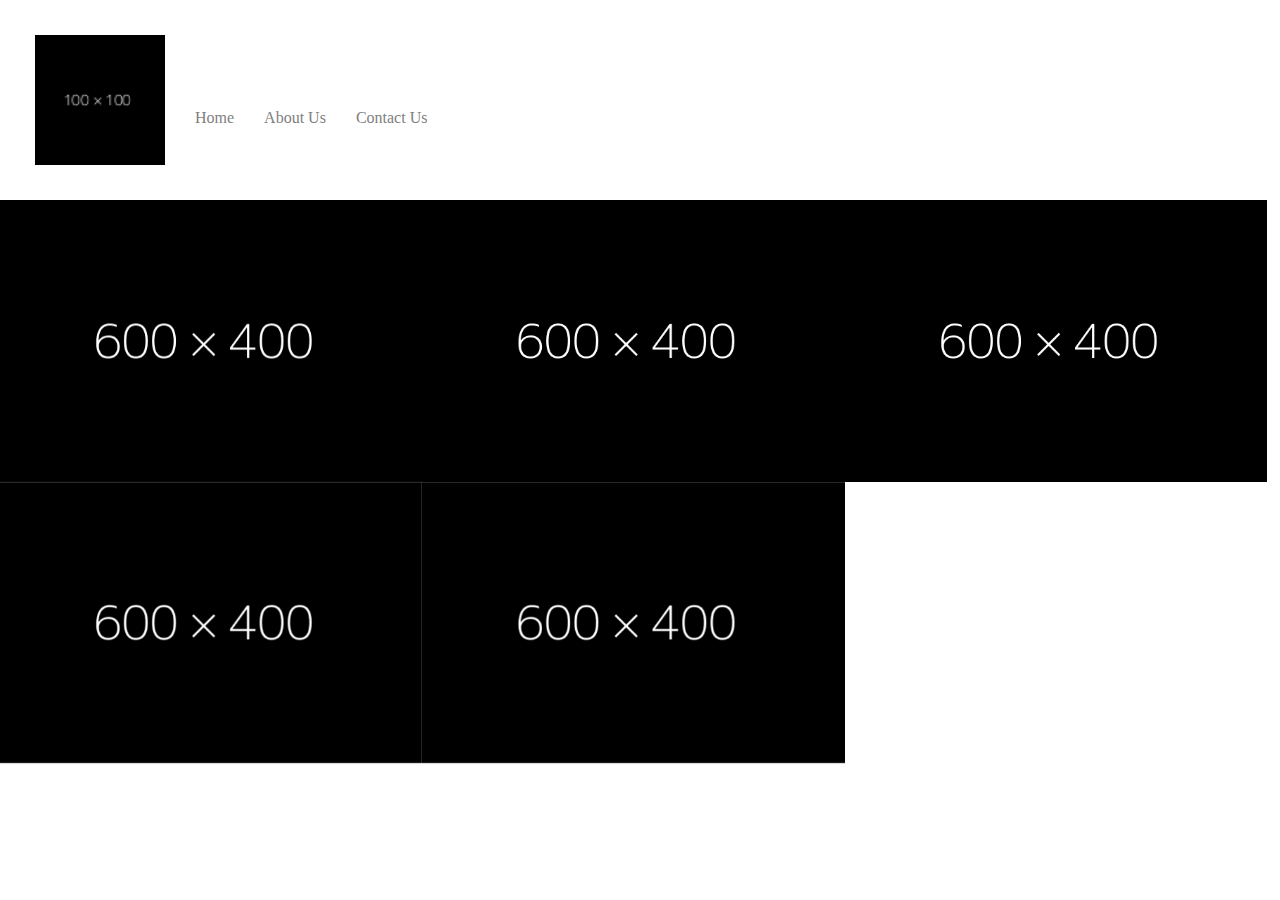
<file: index.html>
<!DOCTYPE html>
<html lang="en">
    <head>
        <meta charset="UTF-8">
        <meta name="viewport" content="width=device-width, initial-scale=1.0">
        <title>Sun Fu Shine</title>
        <link rel="stylesheet" href="reset.css">
        <link rel="stylesheet" href="style.css">
    </head>
    <body>
        <header>
            <img class="logo" src="img/100x100.png">
            <nav>
                <p><a href="index.html">Home</a></p>
                <p><a href="aboutus.html">About Us</a></p>
                <p><a href="contact.html">Contact Us</a></p>
            </nav>
        </header>
        <main>
            <div class="container">
                <img src="img/600x400.png" alt="Avatar" class="image" width="600" height="400">
                <div class="middle">
                    <div class="text"><a>Project X</a></div>
                </div>
            </div>
            <div class="container">
                <img src="img/600x400.png" alt="Avatar" class="image" width="600" height="400">
                <div class="middle">
                    <div class="text">Project X</div>
                </div>
            </div>
            <div class="container">
                <img src="img/600x400.png" alt="Avatar" class="image" width="600" height="400">
                <div class="middle">
                    <div class="text">Project X</div>
                </div>
            </div>
            <div class="container">
                <img src="img/600x400.png" alt="Avatar" class="image" width="600" height="400">
                <div class="middle">
                    <div class="text">Project X</div>
                </div>
            </div>
            <div class="container">
                <img src="img/600x400.png" alt="Avatar" class="image" width="600" height="400">
                <div class="middle">
                    <div class="text">Project X</div>
                </div>
            </div>
        </main>
    </body>
</html>
</file>
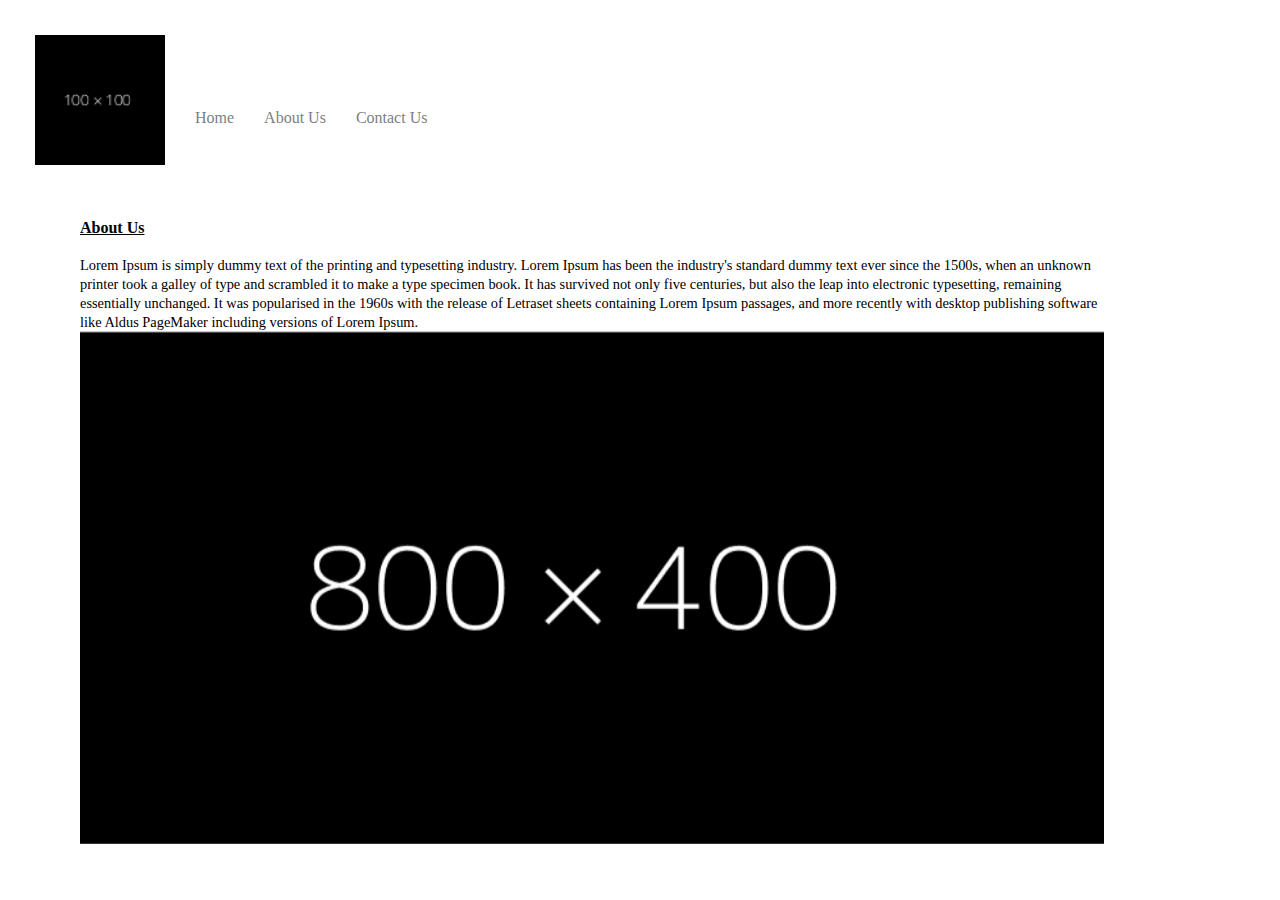
<file: aboutus.html>
<!DOCTYPE html>
<html lang="en">
    <head>
        <meta charset="UTF-8">
        <meta name="viewport" content="width=device-width, initial-scale=1.0">
        <title>ABOUT US | SFS</title>
        <link rel="stylesheet" href="reset.css">
        <link rel="stylesheet" href="style.css">
    </head>
    <body>
        <header>
            <img class="logo" src="img/100x100.png">
            <nav>
                <p><a href="index.html">Home</a></p>
                <p><a href="aboutus.html">About Us</a></p>
                <p><a href="contact.html">Contact Us</a></p>
            </nav>
        </header>
        <main>
            <div class="info">
                <h1>About Us</h1>
                <p>Lorem Ipsum is simply dummy text of the printing and typesetting industry. Lorem Ipsum has been the industry's standard dummy text ever since the 1500s, when an unknown printer took a galley of type and scrambled it to make a type specimen book. It has survived not only five centuries, but also the leap into electronic typesetting, remaining essentially unchanged. It was popularised in the 1960s with the release of Letraset sheets containing Lorem Ipsum passages, and more recently with desktop publishing software like Aldus PageMaker including versions of Lorem Ipsum.</p>
                <img src="img/800x400.png" class="image">
            </div>
        </main>
</file>
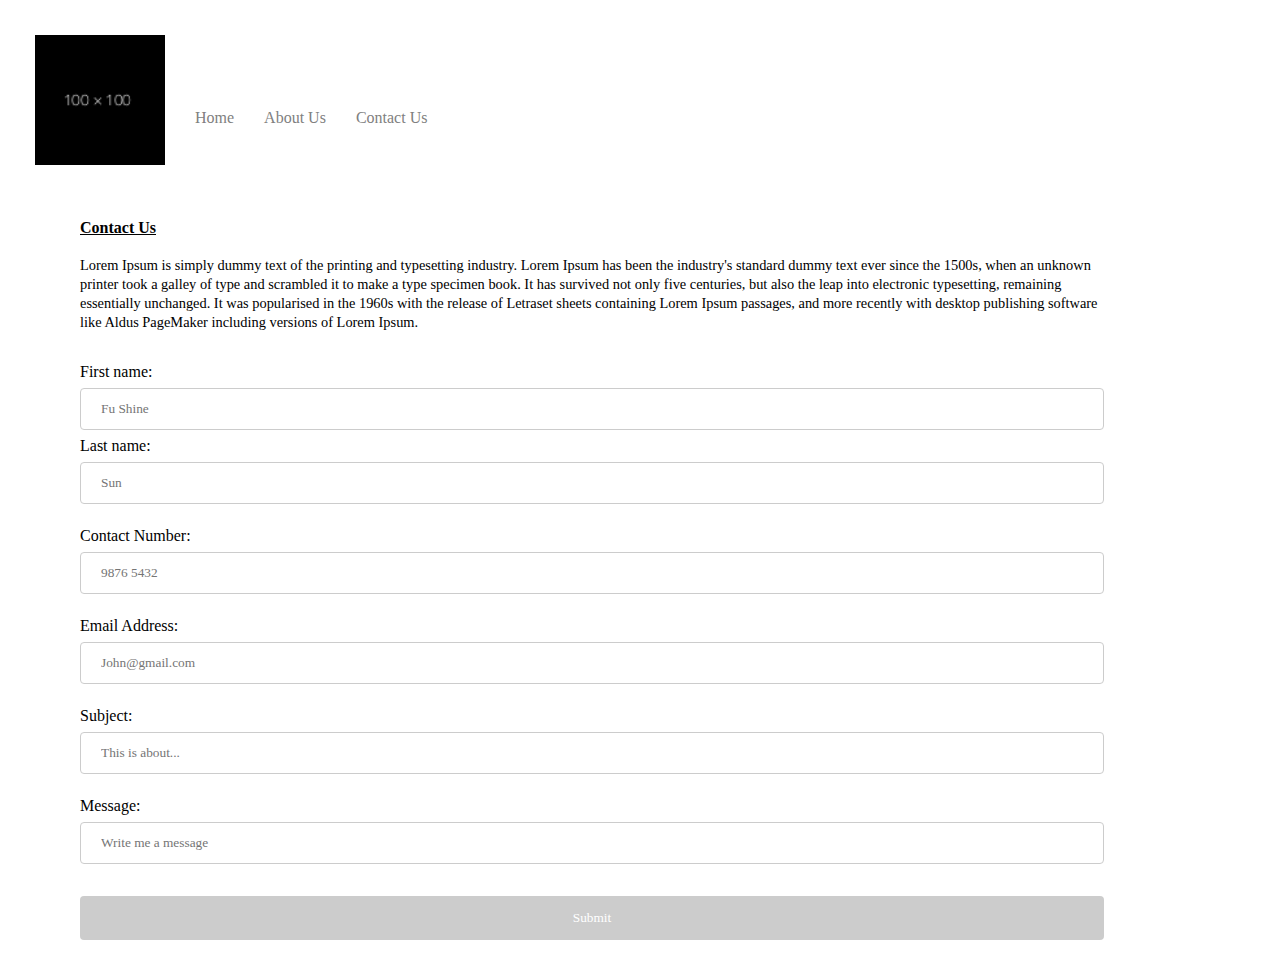
<file: contact.html>
<!DOCTYPE html>
<html lang="en">
    <head>
        <meta charset="UTF-8">
        <meta name="viewport" content="width=device-width, initial-scale=1.0">
        <title>CONTACT US | SFS</title>
        <link rel="stylesheet" href="reset.css">
        <link rel="stylesheet" href="style.css">
    </head>
    <body>
        <header>
            <img class="logo" src="img/100x100.png">
            <nav>
                <p><a href="index.html">Home</a></p>
                <p><a href="aboutus.html">About Us</a></p>
                <p><a href="contact.html">Contact Us</a></p>
            </nav>
        </header>
        <main>
            <div class="info">
                <h1>Contact Us</h1>
                <p>Lorem Ipsum is simply dummy text of the printing and typesetting industry. Lorem Ipsum has been the industry's standard dummy text ever since the 1500s, when an unknown printer took a galley of type and scrambled it to make a type specimen book. It has survived not only five centuries, but also the leap into electronic typesetting, remaining essentially unchanged. It was popularised in the 1960s with the release of Letraset sheets containing Lorem Ipsum passages, and more recently with desktop publishing software like Aldus PageMaker including versions of Lorem Ipsum.</p>
                <br><br>
                <form action="/submit_page.php">
                    <label for="firstName">First name:</label><br>
                    <input type="text" id="firstName" name="firstName" placeholder="Fu Shine" required><br>
                    <label for="lastName">Last name:</label><br>
                    <input type="text" id="lastName" name="lastName" placeholder="Sun" required><br><br>
                    <label for="contactNumber">Contact Number:</label><br>
                    <input type="text" id="contactNumber" name="contactNumber" placeholder="9876 5432" required><br><br>
                    <label for="email">Email Address:</label><br>
                    <input type="email" id="email" name="email" placeholder="John@gmail.com" required><br><br>
                    <label for="subject">Subject:</label><br>
                    <input type="text" id="subject" name="subject" placeholder="This is about..." required><br><br>
                    <label for="msg">Message:</label><br>
                    <input type="text" id="msg" name="msg" placeholder="Write me a message" required><br><br>
                    <input type="submit" value="Submit">
                  </form>             
            </div>
        </main>
</file>
<file: style.css>
*{
    font-family: "Helvetica Neue",Helvetica,sans-serif;
    font-family: proxima-nova;
}

header{
    display: flex;
    margin: 0 35px;
    padding: 35px 0;
    height: 130px;
}

header .logo{
    height: px;
}

nav{
    display: flex;
}

nav p{
    height: fit-content;
    text-wrap: nowrap;
    padding: 75px 0 0 30px;
}

a{
    text-decoration: none;
    color: grey;
}

.container {
    position: relative;
    float: left;
    width: 33%;
  }
  
  .image {
    opacity: 1;
    display: block;
    width: 100%;
    height: auto;
    transition: .5s ease;
    backface-visibility: hidden;
  }
  
  .middle {
    transition: .5s ease;
    opacity: 0;
    position: absolute;
    top: 50%;
    left: 50%;
    transform: translate(-50%, -50%);
    -ms-transform: translate(-50%, -50%)
  }
  
  .container:hover .image {
    opacity: 0.3;
  }
  
  .container:hover .middle {
    opacity: 1;
  }
  
  .text {
    background-color: #ffffff;
    color: black;
    font-size: 16px;
    padding: 16px 32px;
  }

@media only screen and (max-width: 1110px) {
  .container {
    width: 49.99999%;
  }
}

@media only screen and (max-width: 740px) {
  .container {
    width: 100%;
  }
}

.info {
    position: relative;
    float: left;
    width: 80%;
    margin: 20px 80px;
}

h1{
    font-weight: bold;
    text-decoration: underline;
    padding-bottom: 20px;
}

.info p{
    font-size: 0.9em;
    line-height: 0.5cm;
}

input[type=text], input[type=email], select {
    width: 100%;
    padding: 12px 20px;
    margin: 8px 0;
    display: inline-block;
    border: 1px solid #ccc;
    border-radius: 4px;
    box-sizing: border-box;
  }
  
  input[type=submit] {
    width: 100%;
    background-color: #ccc;
    color: white;
    padding: 14px 20px;
    margin: 8px 0;
    border: none;
    border-radius: 4px;
    cursor: pointer;
  }
  
  input[type=submit]:hover {
    background-color: black;
  }
</file>
